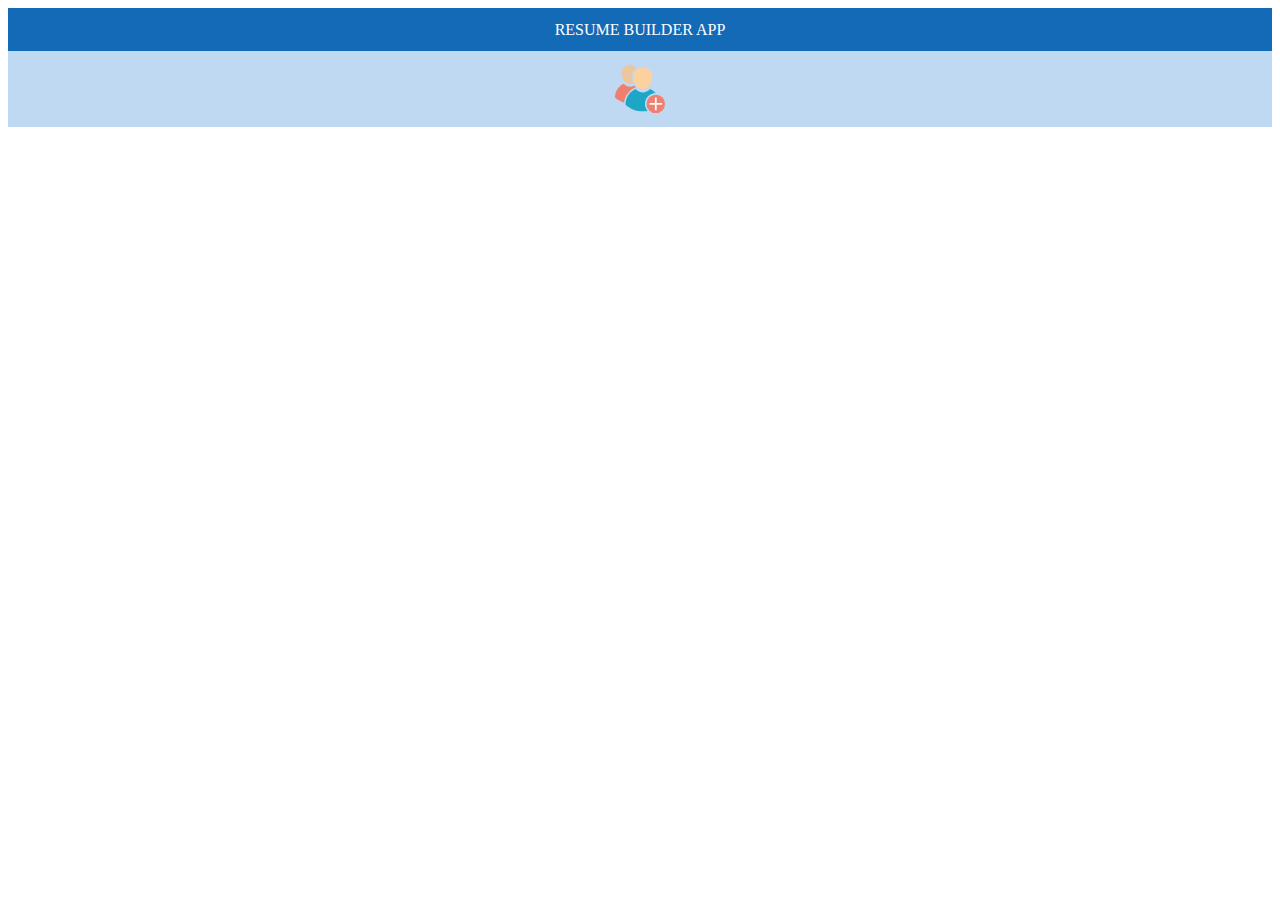
<file: index.html>
<!DOCTYPE html>
<html>
<head>
	<title></title>
	<link rel="stylesheet" type="text/css" href="style.css">
	<link rel="apple-touch-icon" sizes="57x57" href="img/apple-icon-57x57.png">
<link rel="apple-touch-icon" sizes="60x60" href="img/apple-icon-60x60.png">
<link rel="apple-touch-icon" sizes="72x72" href="img/apple-icon-72x72.png">
<link rel="apple-touch-icon" sizes="76x76" href="img/apple-icon-76x76.png">
<link rel="apple-touch-icon" sizes="114x114" href="img/apple-icon-114x114.png">
<link rel="apple-touch-icon" sizes="120x120" href="img/apple-icon-120x120.png">
<link rel="apple-touch-icon" sizes="144x144" href="img/apple-icon-144x144.png">
<link rel="apple-touch-icon" sizes="152x152" href="img/apple-icon-152x152.png">
<link rel="apple-touch-icon" sizes="180x180" href="img/apple-icon-180x180.png">
<link rel="icon" type="image/png" sizes="192x192" href="img/android-icon-192x192.png">
<link rel="icon" type="image/png" sizes="32x32" href="img/favicon-32x32.png">
<link rel="icon" type="image/png" sizes="96x96" href="img/favicon-96x96.png">
<link rel="icon" type="image/png" sizes="16x16" href="img/favicon-16x16.png">
<link rel="manifest" href="/manifest.json">
<meta name="msapplication-TileColor" content="#ffffff">
<meta name="msapplication-TileImage" content="/ms-icon-144x144.png">
<meta name="theme-color" content="#ffffff">
</head>
<body>
	<header>
		RESUME BUILDER APP
	</header>
	<header class="header2">
		<a href="create.html">
			<img src="user.svg" alt="add user">
		</a>
	</header>
<div class="parent">
	
</div>
</body>
</html>

<script type="text/javascript" src="main.js"></script>

<script type="text/javascript">
	if ('serviceWorker' in navigator) {
  navigator.serviceWorker.register('sw.js')
  .then(function(registration) {
    registration.addEventListener('updatefound', function() {
      var installingWorker = registration.installing;
      console.log('A new service worker is being installed:',
        installingWorker);
    });
  })
  .catch(function(error) {
    console.log('Service worker registration failed:', error);
  });
}
</script>
</file>
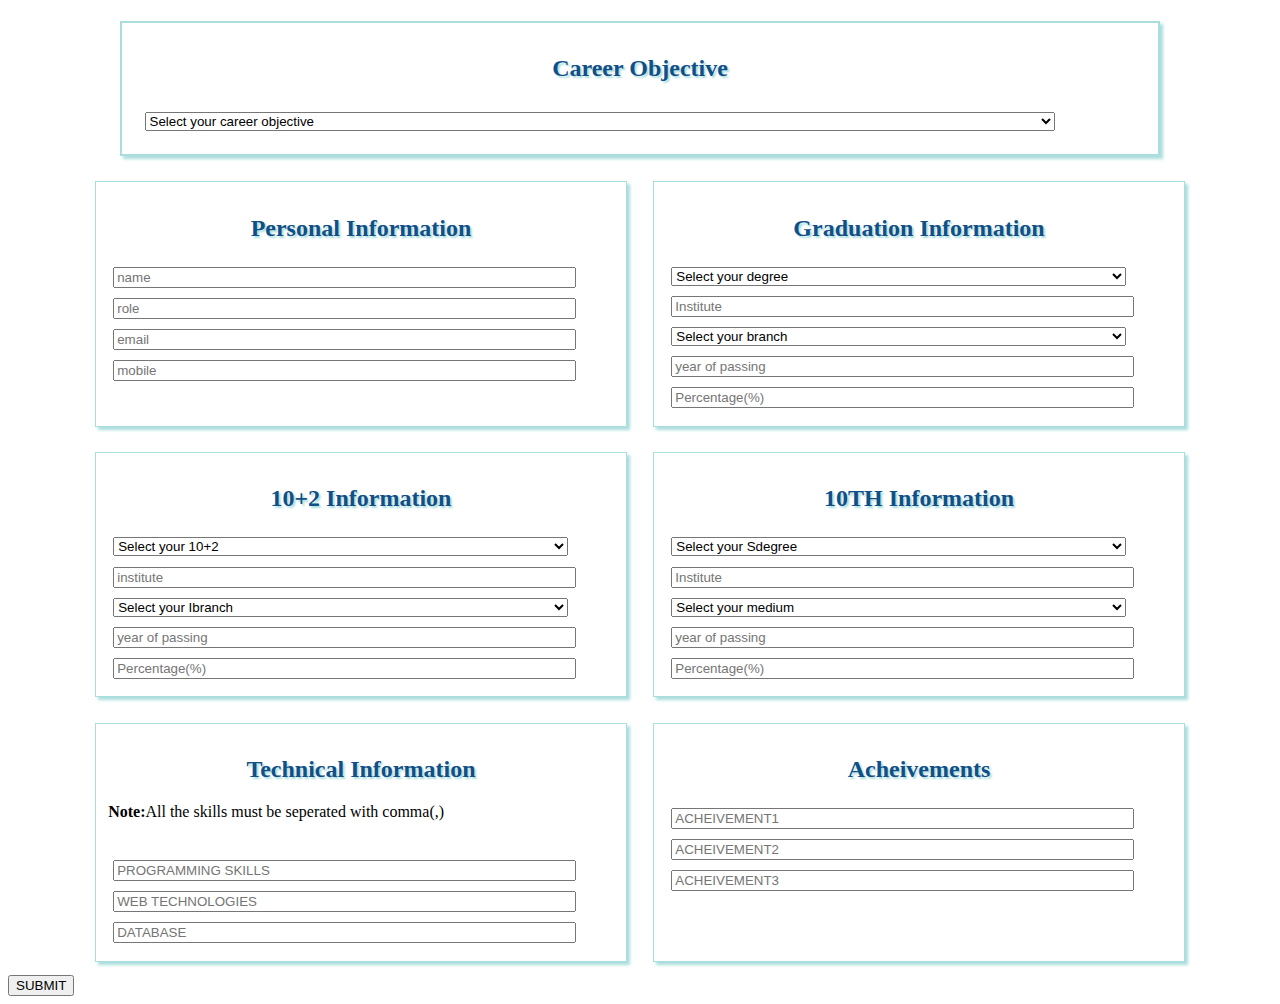
<file: create.html>
<!DOCTYPE html>
<html lang="en" dir="ltr">
<head>
	<meta charset="utf-8">
	<meta name="viewport" content="width=device-width,initial-scale=1">
	<title></title>
	<link rel="stylesheet" type="text/css" href="style.css">
</head>
<body>
    <div class="main">
    	<div class="sub1">
    		<h2>Career Objective</h2>
    		<select class="" name="career" id="career">
    			<option>Select your career objective</option>
    			<option>To pursue a challenging career and be a part of progressive organization that gives a scope to enhance my knowledge and utilizing my skills towards the growth of the organization</option>
    			<option>To know something new and enhance my skills in a dynamic and stable workplace</option>
    			<option>To work in the company with the positive atmosphere which will inspire me to enhance my skills</option>
    		</select>
    		
    	</div>
    	<div class="sub">
     	<h2>Personal Information</h2>
     	<input type="text" name="name" id="name" placeholder="name">
     	<input type="text" name="role" id="role" placeholder="role">
     	<input type="email" name="email" id="email" placeholder="email">
     	<input type="number" name="mobile" id="mobile" placeholder="mobile">
     </div>
     <div class="sub">
     	<h2>Graduation Information</h2>
     	<label for="gdegree">
     	<select class="" name="gdegree" id="gdegree">
     		<option>Select your degree</option>
     		<option>B.Tech</option>
     		<option>B.sc</option>
     </label><br>
     <label for="ginst">
     	<input type="text" name="ginst" id="ginst" placeholder="Institute">
     </label><br>
     		<label for="branch">
     			<select name="branch" id="branch">
     				<option>Select your branch</option>
     				<option>CSE</option>
     				<option>ECE</option>
     				<option>EEE</option>
     				<option>CIVIL</option>
     				<option>MECH</option>
     			</select>
     		</label><br>
     		<label for="gyear">
     			<input type="number" name="gyear" id="gyear" placeholder="year of passing">
     		</label><br>
     		<label for="gper">
     			<input type="number" name="gper" id="gper" placeholder="Percentage(%)">
     		</label><br>
     	</select>
    </div>
    <div class="sub">
     	<h2>10+2 Information</h2>
     	<label for="idegree">
     	<select class="" name="idegree" id="idegree">
     		<option>Select your 10+2</option>
     		<option>intermediate</option>
     		<option>diploma</option>
     </label><br>
     <label for="iinst">
     	<input type="text" name="iinst" id="iinst" placeholder="institute">
     </label><br>
     		<label for="ibranch">
     			<select name="ibranch" id="ibranch">
     				<option>Select your Ibranch</option>
     				<option>MPC</option>
     				<option>BIPC</option>
     				<option>CEC</option>
     				<option>HEC</option>
     				<option>MEC</option>
     			</select>
     		</label><br>
     		<label for="iyear">
     			<input type="number" name="iyear" id="iyear" placeholder="year of passing">
     		</label><br>
     		<label for="iper">
     			<input type="number" name="iper" id="iper" placeholder="Percentage(%)">
     		</label><br>
     	</select>
    </div>
    <div class="sub">
     	<h2>10TH Information</h2>
     	<label for="sdegree">
     	<select class="" name="sdegree" id="sdegree">
     		<option>Select your Sdegree</option>
     		<option>SSC</option>
     		<option>CBSE</option>
     </label><br>
     <label for="sinst">
     	<input type="text" name="sinst" id="sinst" placeholder="Institute">
     </label><br>
     		<label for="smedium">
     			<select name="smedium" id="smedium">
     				<option>Select your medium</option>
     				<option>TM</option>
     				<option>EM</option>
     			</select>
     		</label><br>
     		<label for="syear">
     			<input type="number" name="syear" id="syear" placeholder="year of passing">
     		</label><br>
     		<label for="sper">
     			<input type="number" name="sper" id="sper" placeholder="Percentage(%)">
     		</label><br>
     	</select>
    </div>
<div class="sub">
	<h2>Technical Information</h2>
	<p> <strong>Note:</strong>All the skills must be seperated with comma(,)</p><br>
	<label for="pro">
	<input type="text" name="pro" id="pro" placeholder="PROGRAMMING SKILLS">
</label><br>
<label for="web">
	<input type="text" name="web" id="web" placeholder="WEB TECHNOLOGIES">
</label><br>
<label for="db">
	<input type="text" name="db" id="db" placeholder="DATABASE">
</label><br>
   </div>


   <div class="sub">
	<h2>Acheivements</h2>
	<label for="ach1">
	<input type="text" name="ach1" id="ach1" placeholder="ACHEIVEMENT1">
</label><br>
<label for="ach2">
	<input type="text" name="ach2" id="ach2" placeholder="ACHEIVEMENT2">
</label><br>
<label for="ach3">
	<input type="text" name="ach3" id="ach3" placeholder="ACHEIVEMENT3">
</label><br>
   </div>
</div>
<button type="button" name="button" id="button" onclick="submitData()">SUBMIT</button>
     </body>
</html>
    <script type="text/javascript">
	function submitData(){
		
		
        var request;
        var open;
		var tx;
	    var store;

		var career=document.getElementById("career").value;

		var name;
		var role;
		var email;
		var mobile;

		var pro=document.getElementById("pro").value;
		var web=document.getElementById("web").value;

		var gdegree=document.getElementById("gdegree").value;
		var ginst=document.getElementById("ginst").value;
		var branch=document.getElementById("branch").value;
		var gyear=document.getElementById("gyear").value;
		var gper=document.getElementById("gper").value;
       

       var idegree=document.getElementById("idegree").value;
		var iinst=document.getElementById("iinst").value;
		var ibranch=document.getElementById("ibranch").value;
		var iyear=document.getElementById("iyear").value;
		var iper=document.getElementById("iper").value;


        var sdegree=document.getElementById("sdegree").value;
		var sinst=document.getElementById("sinst").value;
		var smedium=document.getElementById("smedium").value;
		var syear=document.getElementById("syear").value;
		var sper=document.getElementById("sper").value;

		var ach1=document.getElementById("ach1").value;
		var ach2=document.getElementById("ach2").value;
		var ach3=document.getElementById("ach3").value;


        
        // var pro=document.getElementById("pro").value;
        // var web=document.getElementById("web").value;
        // var db=document.getElementById("db").value;

		// var gdegree;
		// var ginst;
		// var branch;
		// var gyear;
		// var gper;

		// var idegree;
		// var iinst;
		// var ibranch;
		// var iyear;
  //       var iper;

  //       var sdegree;
  //       var sinst;
  //       var smedium;
  //       var syear;
  //       var sper;

		name=document.getElementById("name").value;
		role=document.getElementById("role").value;
		email=document.getElementById("email").value;
		mobile=document.getElementById("mobile").value;

		console.log(name);
		var indexedDB=window.indexedDB || window.msIndexedDB || window.webkitIndexedDB|| window.mozIndexedDB;
	    request=indexedDB.open("myDb",1);
		request.oneerror=function(e){
			console.log("error:"+errorCode);
		}
		request.onupgradeneeded=function(e){
			 open=e.target.result;
			 store=open.createObjectStore("resume",{keyPath:"name"});
		}
		request.onsuccess=function(e){
			open=e.target.result;
			tx=open.transaction("resume","readwrite");
			store=tx.objectStore("resume");
			store.put({
				// id:1,
				name:name,
				role:role,
				email:email,
				mobile:mobile,
				education:[
				{
					degree:gdegree,
					institute:ginst,
					branch:branch,
					year:gyear,
					score:gper
				},
				{
				    degree:idegree,
					institute:iinst,
					branch:ibranch,
					year:iyear,
					score:iper	
				},
				{
					degree:sdegree,
					institute:sinst,
					medium:smedium,
					year:syear,
					score:sper
				}
				],
				skills:[
				{
					title:"Programming Languages",
					info:pro 
				},
				{
					title:"web Technologies",
					info:web
				}
				]
				// acheivements:[
				
				// 	{ach1},
    //                 {ach2},
    //                 {ach3}
    //             ]	
                });
		// 	// var result=store.getAll();
		// 	// result.onsuccess=function(e){
		// 	// var data=e.target.result;
		// 	// console.log(data);
		// }
		window.open("index.html");
		}
	}


                
		
</script>
</file>
<file: style.css>
.parent{
	display:flex;
	flex-direction:row;
	justify-content: center;
}
.main{
	display: flex;
	flex-direction: row;
	flex-wrap: wrap;
	justify-content: center;
}

.sub1{
	width: 80%;
	border: 2px solid #add;
	margin: 1%;
	padding: 1%;
	box-shadow: 3px 3px 3px #add;
}
.sub{
	width: 40%;
	padding: 1%;
	margin: 1%;
	border: 1px solid #add;
	box-shadow: 3px 3px 3px #add;
}
.sub h2{
	color: #114F87;
	text-shadow: 2px 2px 2px #add;
}
.sub1 h2{
	color: #114F87;
	text-shadow: 2px 2px 2px #add;
}
input,
select{
	margin:1%;
	width:90%;
}
header{
	background: #136AB7;
	color: #fff;
	padding: 1%;
	text-align: center;
}
.header2{
	background: #BED9F1;
	padding: 1%;

}
 a img{
 	width: 50px;
 	height: auto;
 }
.child{
	width:20%;
	border:1px solid #000;
	box-shadow:3px 3px 3px #ddd;
	padding:2%;
	margin:2%;
}

img{
	width:150px;
	height:auto;
	display:block;
	margin:0 auto;
}

h2{
	text-align:center;
}



/*Resume.html*/
.main{
	display:flex;
	flex-direction:row;
	justify-content: center;
}

.leftChild{
	width:22%;
	margin: 1%;
	padding:1%;
	border:1px solid #000;
	box-shadow:3px 3px 3px #ddd;
}

.rightChild{
	width:62%;
	margin: 1%;
	padding:1%;
	border:1px solid #000;
	box-shadow:3px 3px 3px #ddd;
}
</file>
